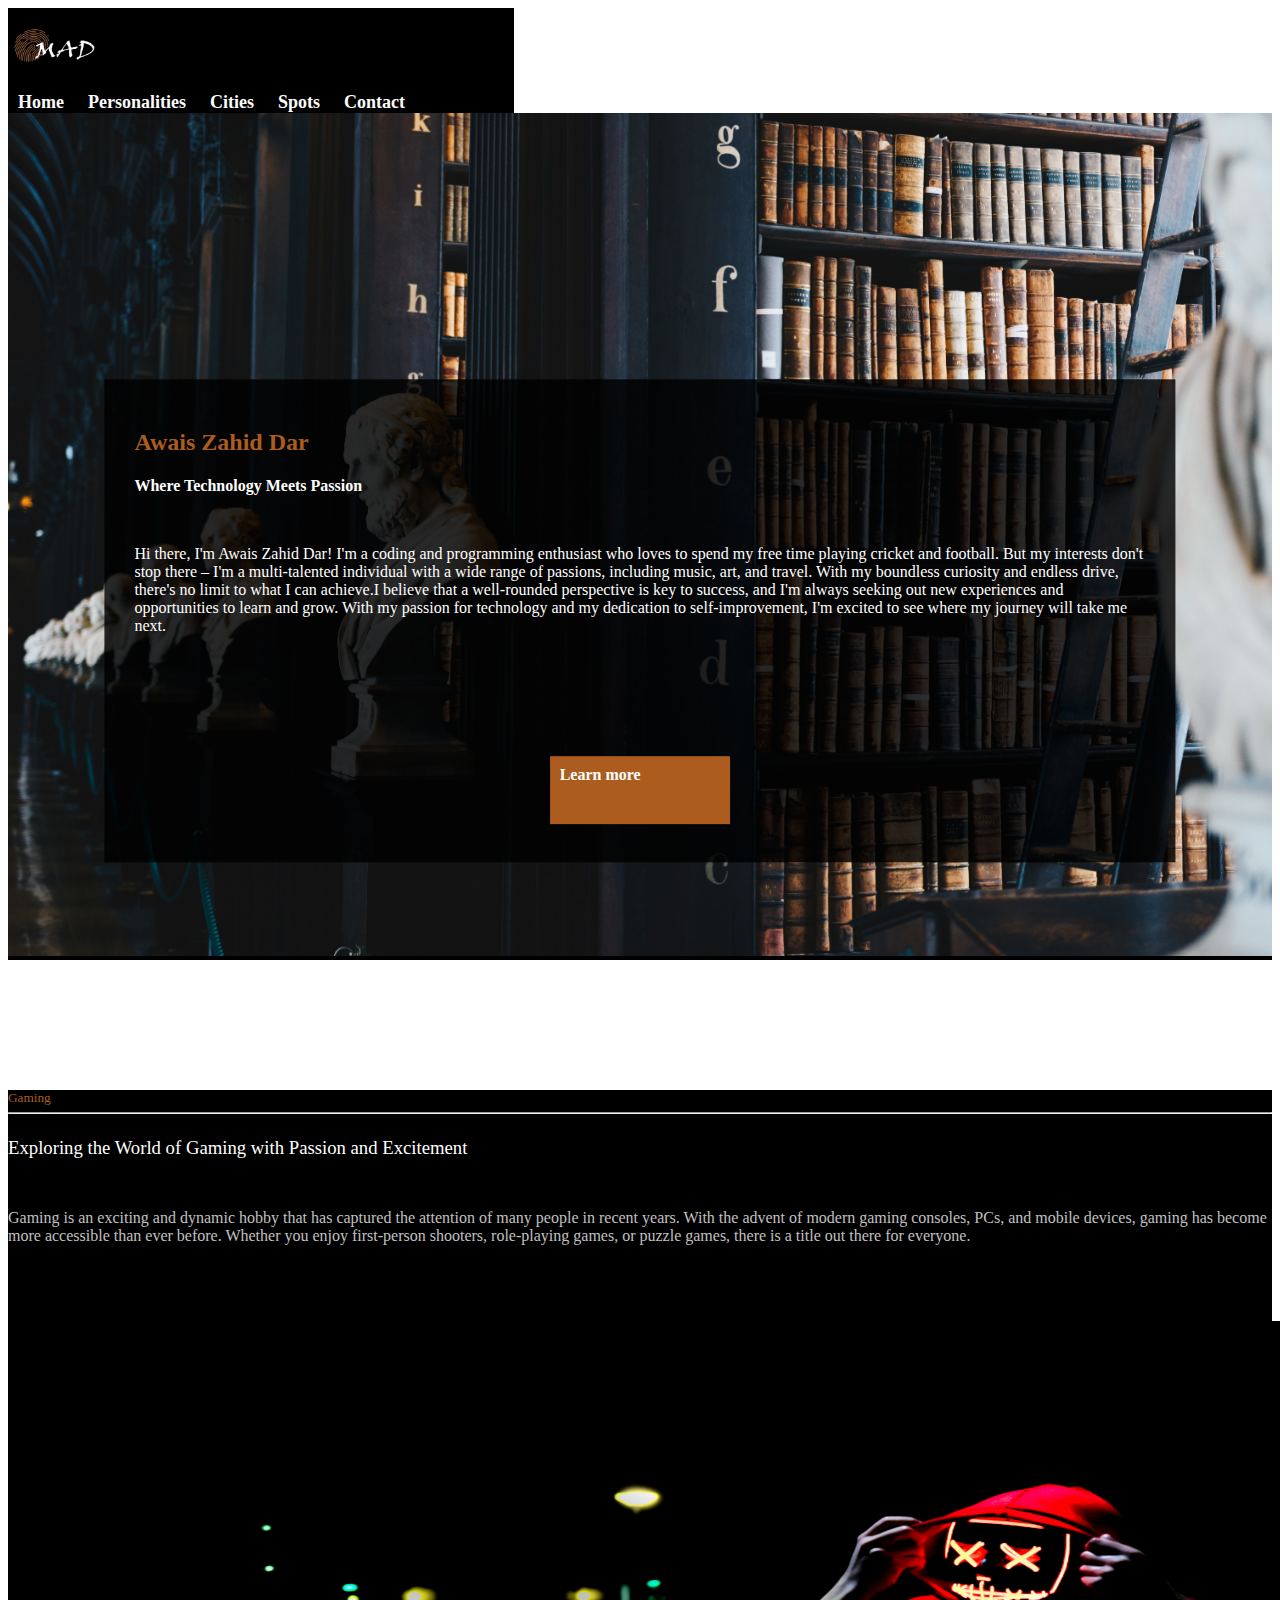
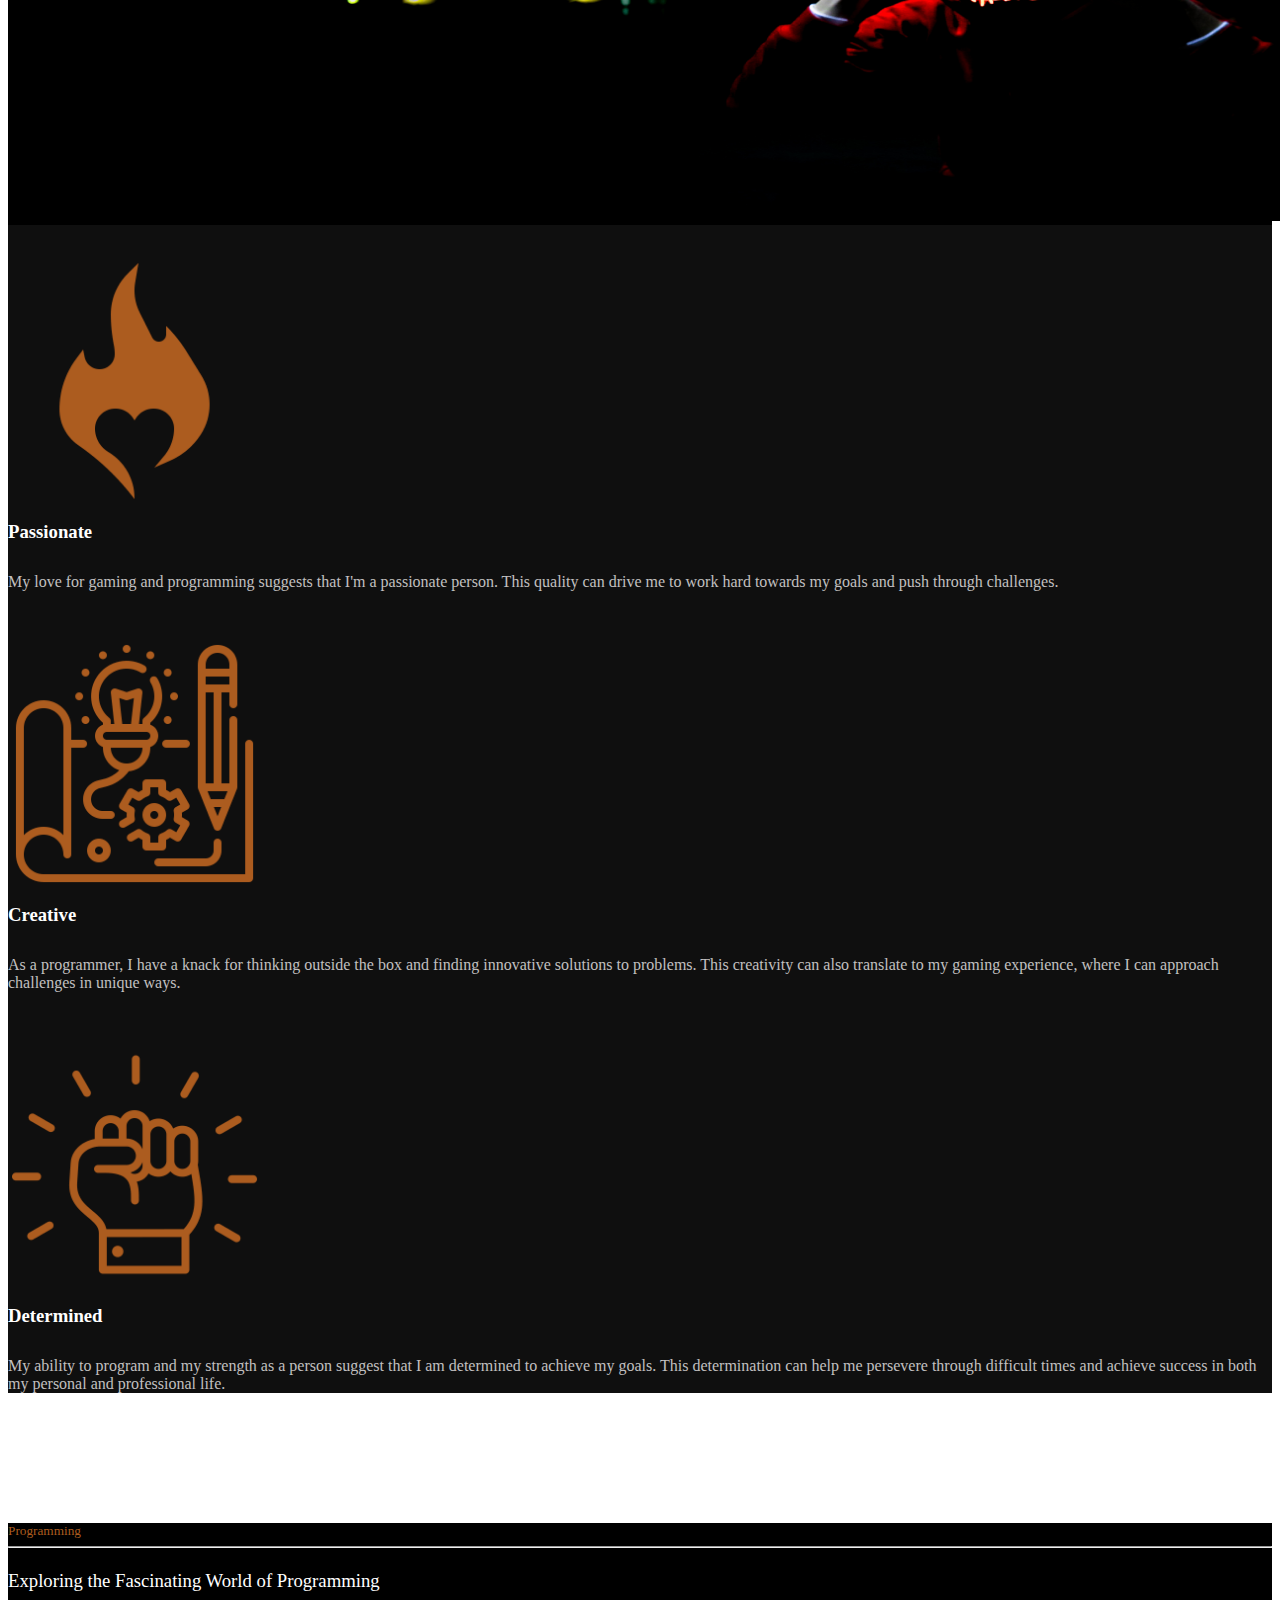
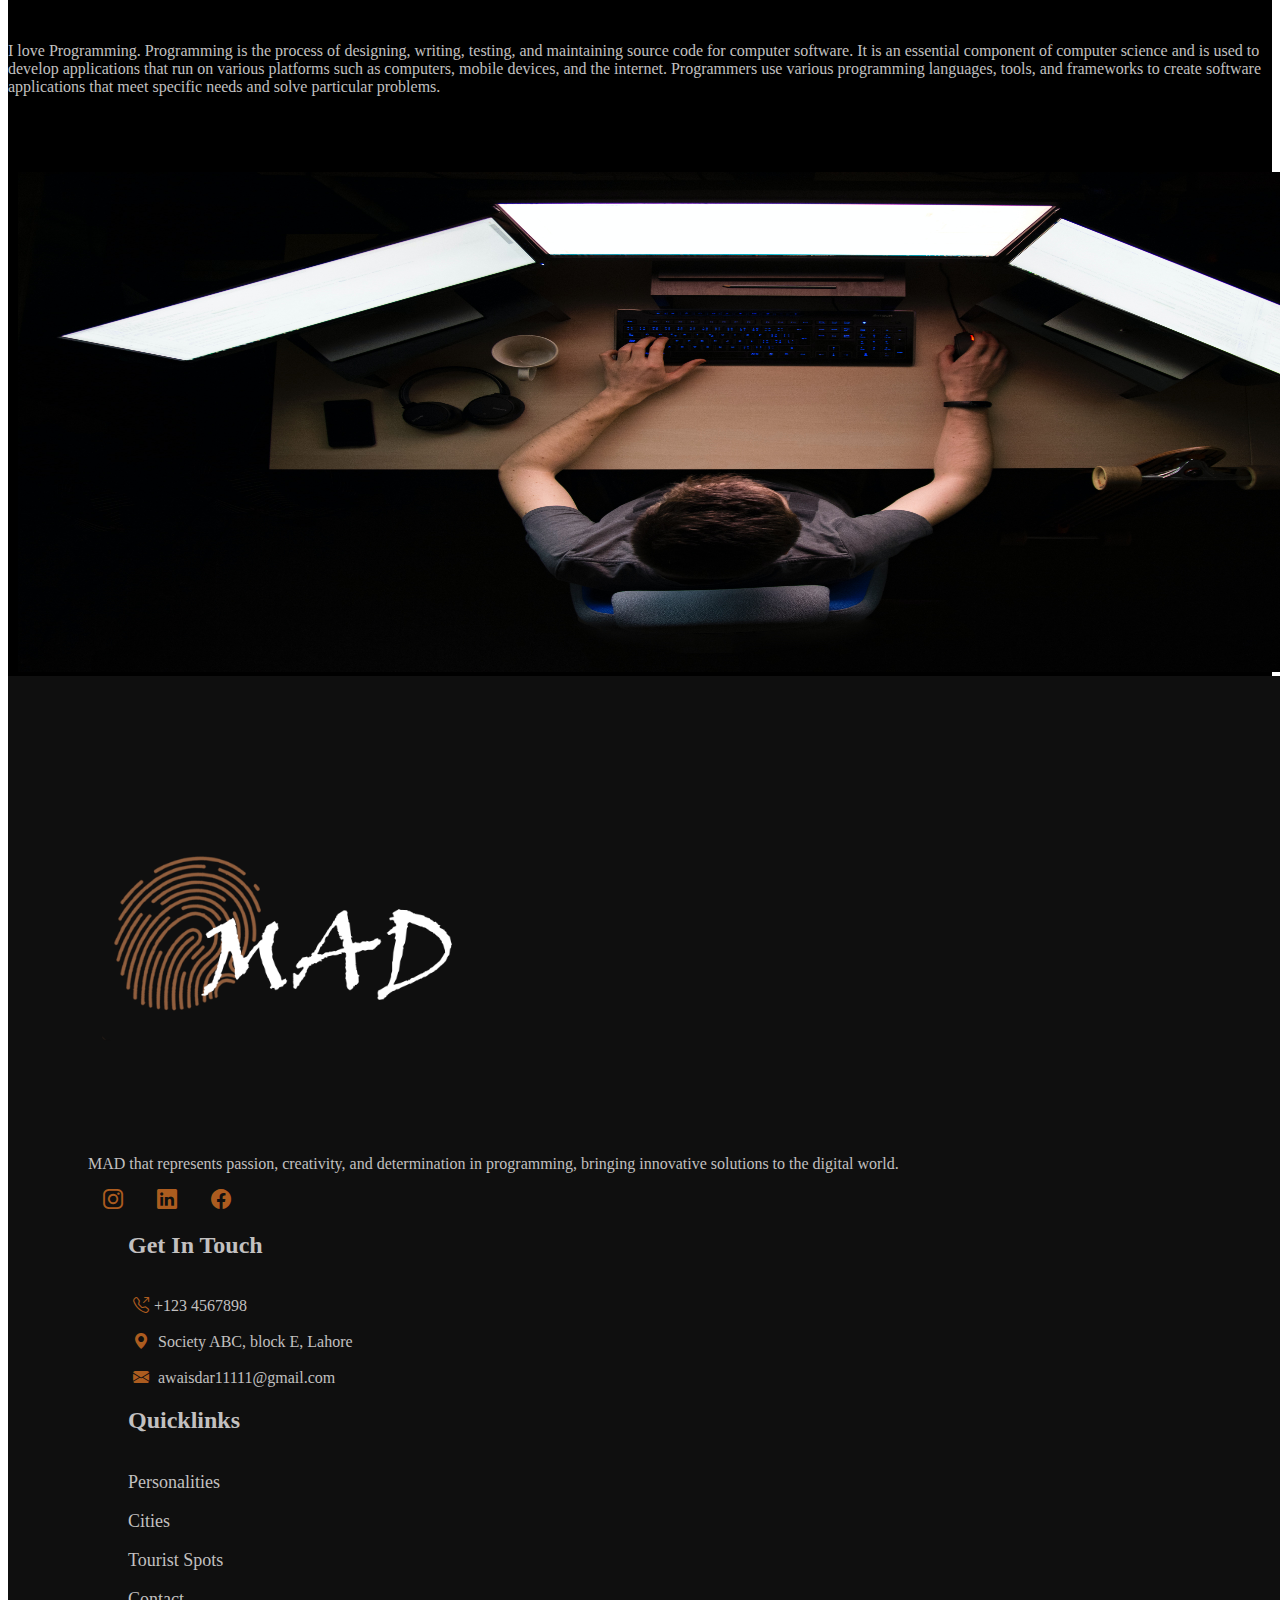
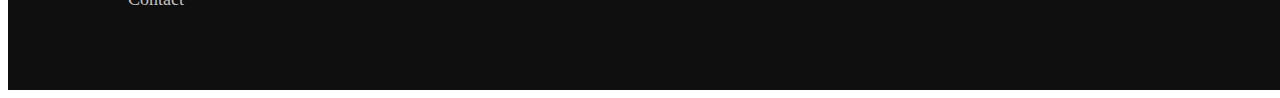
<file: HTML/index.html>
<!DOCTYPE html>
<html lang="en">
<head>
    <meta charset="UTF-8">
    <meta http-equiv="X-UA-Compatible" content="IE=edge">
    <meta name="viewport" content="width=device-width, initial-scale=1.0">
    <title>MAD</title>
    <link href="https://cdn.jsdelivr.net/npm/bootstrap@5.3.0-alpha3/dist/css/bootstrap.min.css" rel="stylesheet" integrity="sha384-KK94CHFLLe+nY2dmCWGMq91rCGa5gtU4mk92HdvYe+M/SXH301p5ILy+dN9+nJOZ" crossorigin="anonymous">
    <link rel="stylesheet" href="https://cdn.jsdelivr.net/npm/bootstrap-icons@1.10.4/font/bootstrap-icons.css">
    <link rel="stylesheet" href="CSS/stylesheet.css">
    <link rel="shortcut icon" href="CSS/icons/mad.png">
</head>
<body>
    <div class="container overflow-hidden text-center con">
      <div class="row ">
        <div class="col-12 col-sm-12 col-md-12 col-lg-12 navigation fixed-top">
        <div>
          <img src="CSS/icons/mad.png" alt="MAD" >
                <a href="index.html" title="home">Home</a>
                <a href="personalities.html" title="Personalities">Personalities</a>
                <a href="cities.html" title="Cities">Cities</a>
                <a href="Tourist spots.html" title="Spots">Spots</a>
                <a href="contact.html" title="Contact">Contact</a>
        </div>
                
        </div>
      </div>
    </div>

    <div class="container-fluid overflow-hidden text-center for-pos ">
       
        <div class="row back">
          <div class="col-12 col-sm-12 col-md-12 col-lg-12 my-image">
            <img src="CSS/images/bg.jpg">
          </div>
          <div class="col-12 col-sm-12 col-md-8 col-lg-12 details">
            <h2>Awais Zahid Dar</h2>
            <h4>Where Technology Meets Passion</h4>
            <p >Hi there, I'm Awais Zahid Dar! I'm a coding and programming enthusiast who loves to spend my free time playing cricket and football. But my interests don't stop there – I'm a multi-talented individual with a wide range of passions, 
                including music, art, and travel. With my boundless curiosity and endless drive, there's no limit to what I can achieve.I believe that a well-rounded perspective is key to success, and I'm always seeking out new experiences and opportunities to learn and grow.
                 With my passion for technology and my dedication to self-improvement, I'm excited to see where my journey will take me next.
              </p>
              <div class="learn-more rounded">
                <a href="personalities.html" title="learn more">Learn more</a>
              </div>
              
          </div>
        </div>
      </div>

      <div class="container-fluid px-4 text-center para">
        <div class="row gx-5">
          <div class="col-sm-5 col-md-5 col-lg-5">
           <div class="p-3 content">

                <h5>
                    Gaming <hr style="color:white">
                   </h5>
           <h3 style="font-weight: normal; text-align: left;">
            Exploring the World of Gaming with Passion and Excitement
           </h3>
           
           <p >
            Gaming is an exciting and dynamic hobby that has captured the attention of many people in recent years. With the advent of modern gaming consoles, PCs, and mobile devices, gaming has become more accessible than ever before.
             Whether you enjoy first-person shooters, role-playing games, or puzzle games, there is a title out there for everyone.
           </p>
          </div>
          </div>
          
          <div class="col-sm-5 col-md-5 col-lg-6">
            <div class="p-3 my-pic">
              <img src="CSS/images/gaming.jpg">
            </div>
          </div>
      </div>
      </div>

      <div class="container-fluid px-4 text-center qualities">
        <div class="row gx-5">
          <div class="col-md-4 col-lg-4 con-q">
           <div class="p-3">
            <img src="CSS/images/flame.png">
            <h3>Passionate</h3>
            <p>My love for gaming and programming suggests that 
                I'm a passionate person. This quality can drive me to work hard towards my goals and push through challenges.</p>

           </div>
          </div>
          <div class="col-md-4 col-lg-4 con-q">
            <div class="p-3">
                <img src="CSS/images/creative.png">
                <h3>Creative</h3>
            <p>As a programmer, I have a knack for thinking outside the box and finding innovative solutions to problems. 
                This creativity can also translate to my gaming experience, where I can approach challenges in unique ways.</p>


            </div>
           </div>
          <div class="col-md-4 col-lg-4 con-q">
            <div class="p-3">
                <img src="CSS/images/determination.png">
                <h3>Determined</h3>
            <p>My ability to program and my strength as a person suggest that I am determined to achieve my goals. This determination 
                can help me persevere through difficult times and achieve success in both my personal and professional life.</p>

            </div>
          </div>
        </div>
      </div>

      <div class="container-fluid px-4 text-center para">
        <div class="row gx-5">
          <div class="col-sm-5 col-md-5 col-lg-5">
           <div class="p-3 content">

                <h5>
                    Programming <hr style="color:white">
                   </h5>
           <h3 style="font-weight: normal; text-align: left;">
            Exploring the Fascinating World of Programming
           </h3>
           
           <p >
            I love Programming. Programming is the process of designing, writing, testing, and maintaining source code for computer software. It is an essential component of computer science and is used to develop applications that run on various platforms such as computers, mobile devices, and the internet. Programmers use various programming languages, 
            tools, and frameworks to create software applications that meet specific needs and solve particular problems. 
           </p>
          </div>
          </div>
          
          <div class="col-sm-5 col-md-5 col-lg-6">
            <div class="p-3 pic">
              <img src="CSS/images/laptop.jpg">
            </div>
          </div>
      </div>
      </div>

      <div class="container-fluid last_con ">
        <div class="row">
          <div class="col-sm-4 col-md-4 col-lg-4 last_one text-start">
            <img src="CSS/icons/mad.png">
            <p>
                MAD that represents passion, creativity, and
                 determination in programming, bringing innovative solutions to the digital world.
            </p>
          <div class="anchors-1">
            <a href="https://www.instagram.com/awais__dar/" title="Instagram" ><i class="bi bi-instagram"></i></a>
            <a href="https://www.linkedin.com/in/awais-zahid-dar-9b9583267/" title="Linkedin"><i class="bi bi-linkedin"></i></a>
            <a href="https://www.facebook.com/awais.zahiddar" title="Facebook" ><i class="bi bi-facebook"></i></a>
            
          </div>
           
       
          </div>
          <div class="col-sm-4 col-md-4 col-lg-4 ">
            <div class="last_two">
              
               <h2 class="heading">Get In Touch</h2><br>
                <i class="bi bi-telephone-outbound text-start hov"></i>+123 4567898<br><br>
                <i class="bi bi-geo-alt-fill text-start hov"></i>
               Society ABC, block E, Lahore 
              <br> <br><i class="bi bi-envelope-fill text-start hov st"></i>
              awaisdar11111@gmail.com
            </div>
            
          </div>
          <div class="col-sm-4 col-md-4 col-lg-4">
            <div class="last_three">
                
              <h2 class="heading">Quicklinks</h2><br>
              <div class="three_a">
                
                <a href="Personalities.html" title="Personalities"> Personalities</a><br><br>
                <a href="cities.html" title="Cities"> Cities</a><br><br>
                <a href="Tourist spots.html" title="Spots"></i>Tourist Spots</a><br><br>
                <a href="Contact.html" title="Contact"></i>Contact</a><br>
              </div>
              
           </div>
        </div>
        

        </div>

      </div>
    
    <script src="https://cdn.jsdelivr.net/npm/bootstrap@5.3.0-alpha3/dist/js/bootstrap.bundle.min.js" integrity="sha384-ENjdO4Dr2bkBIFxQpeoTz1HIcje39Wm4jDKdf19U8gI4ddQ3GYNS7NTKfAdVQSZe" crossorigin="anonymous"></script>
    </body>
</file>
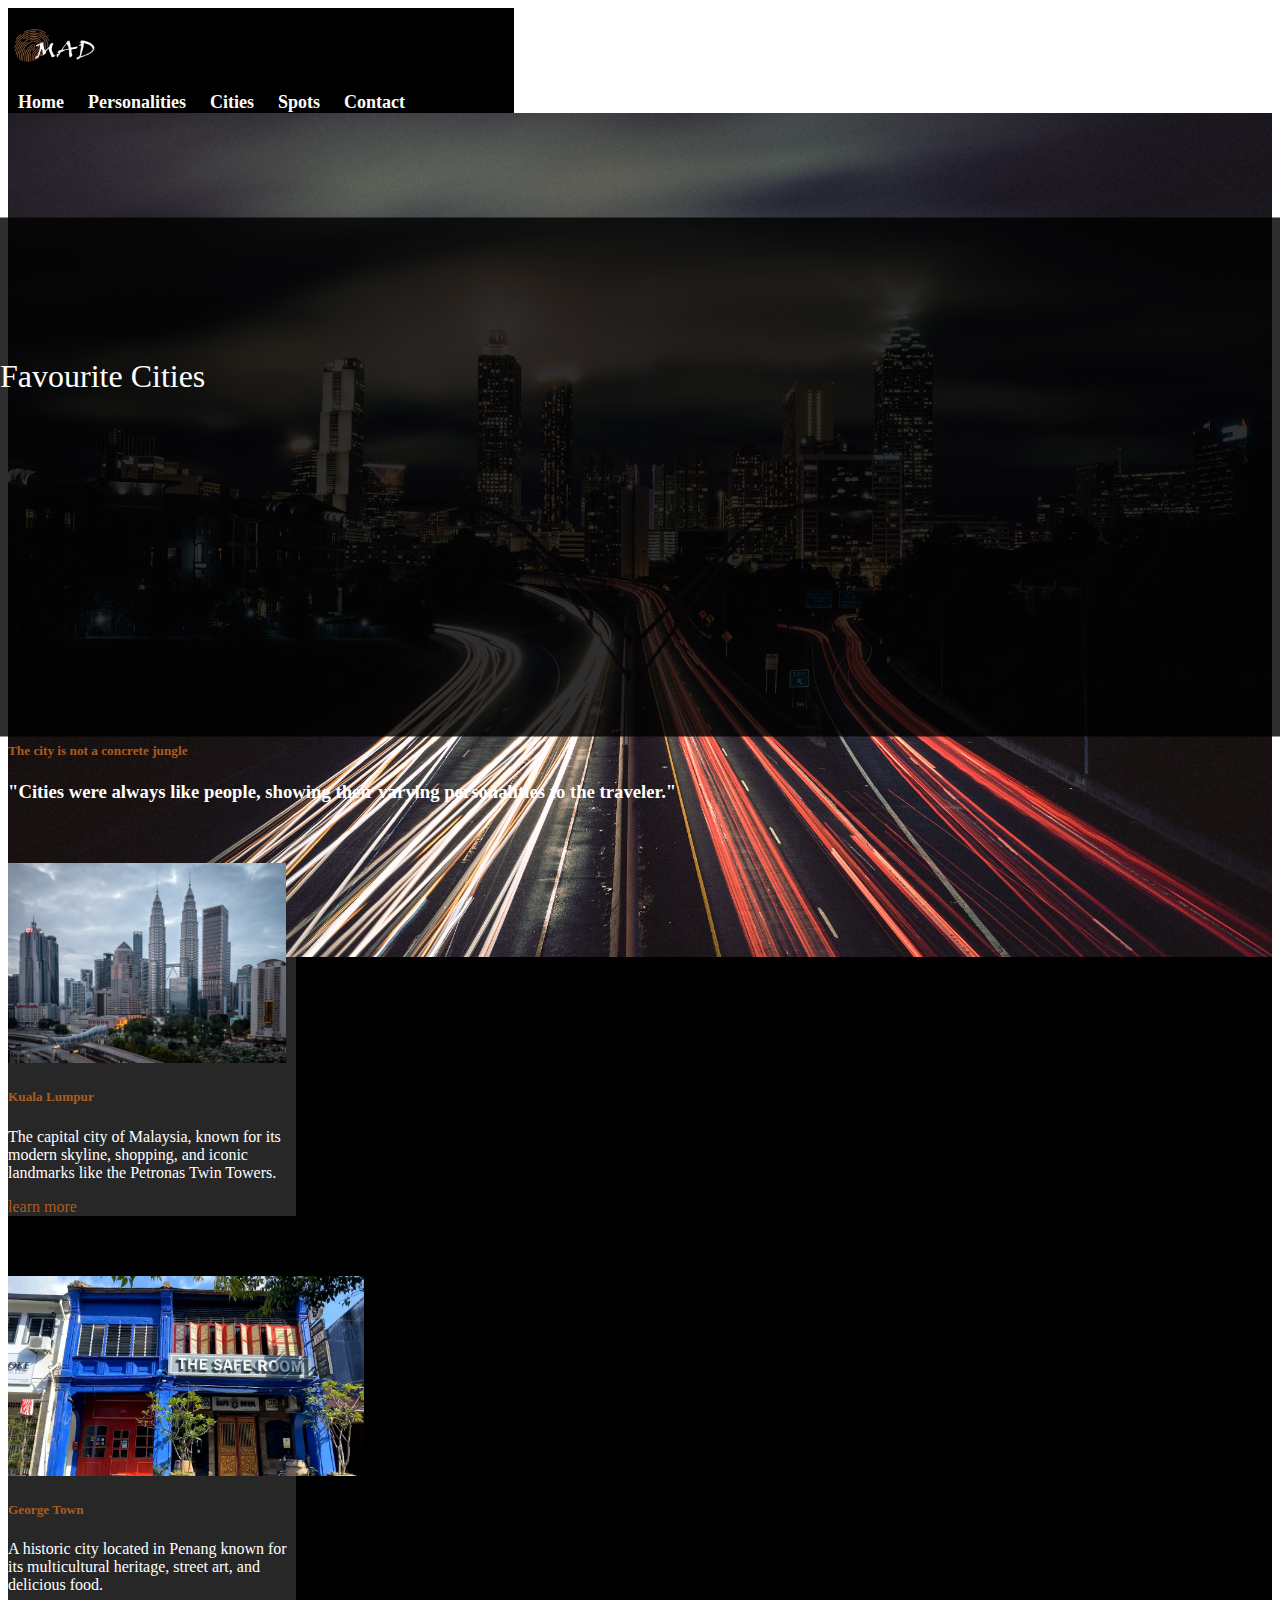
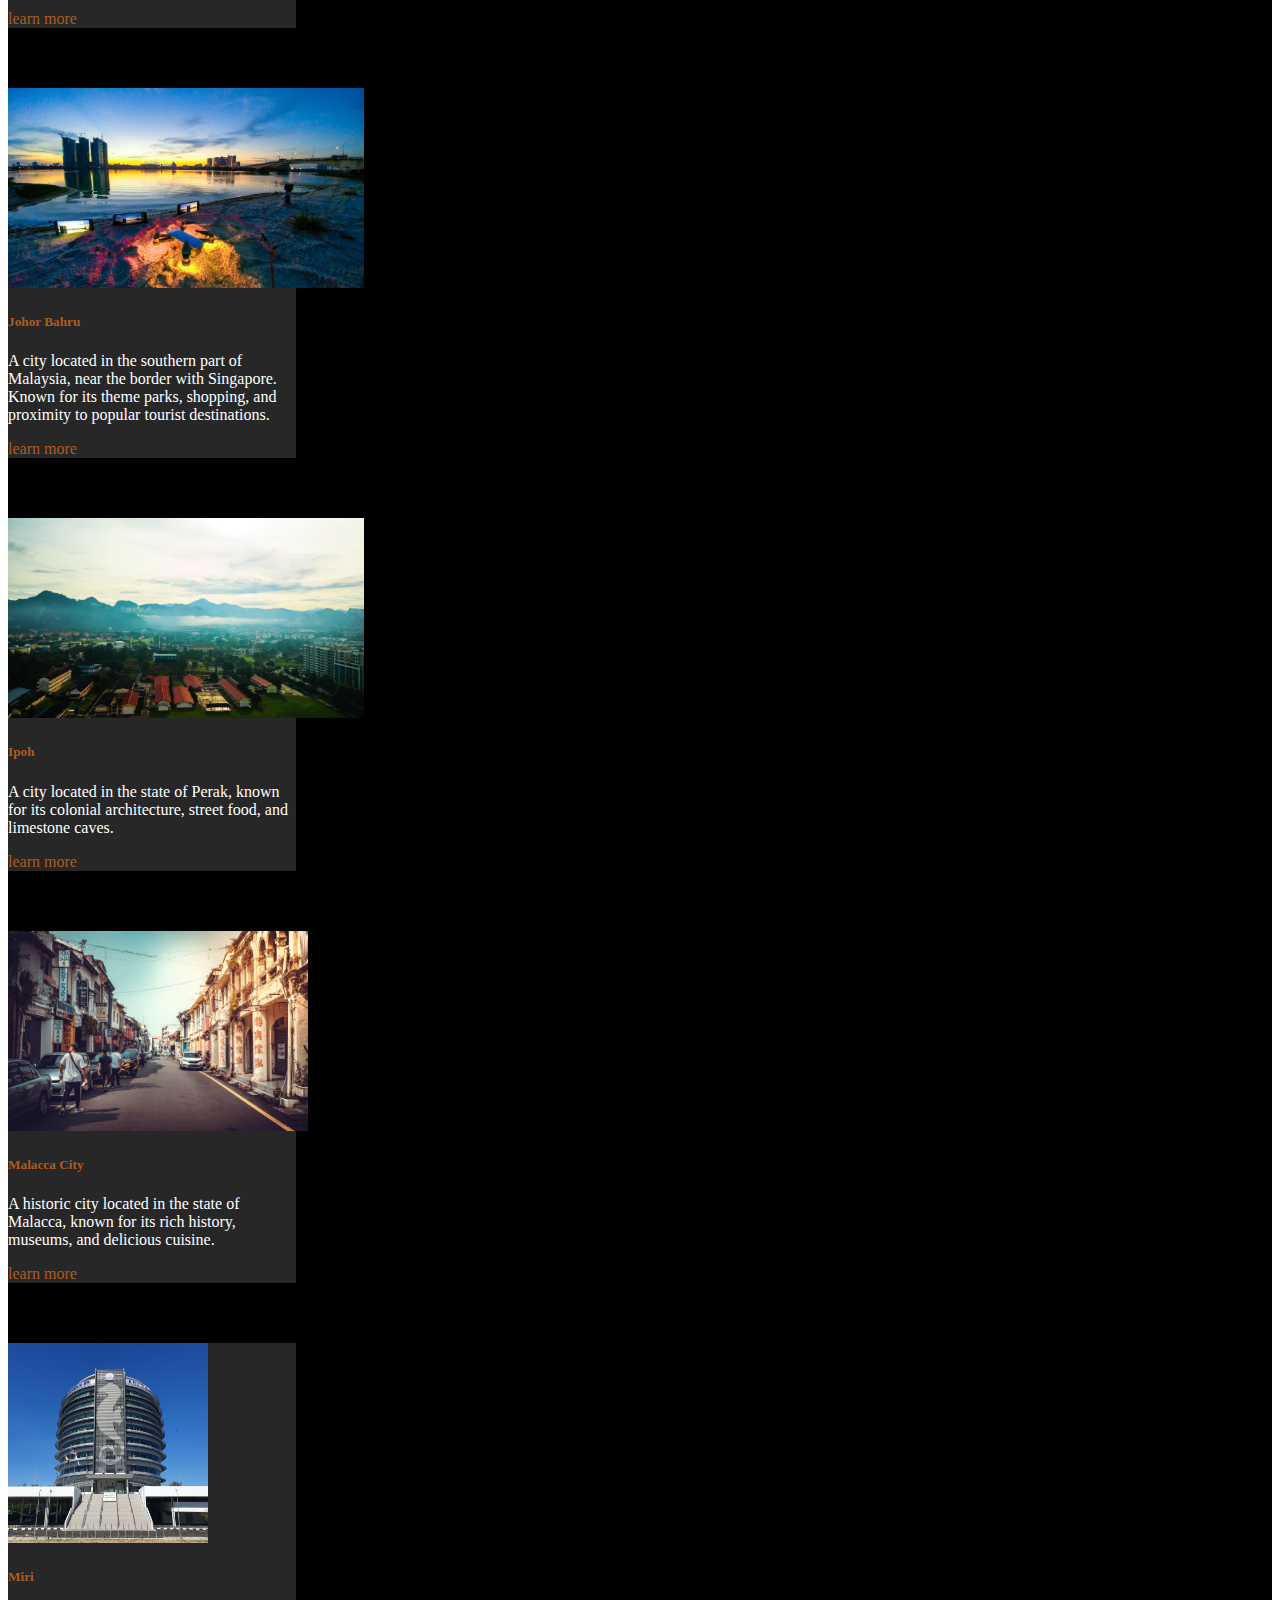
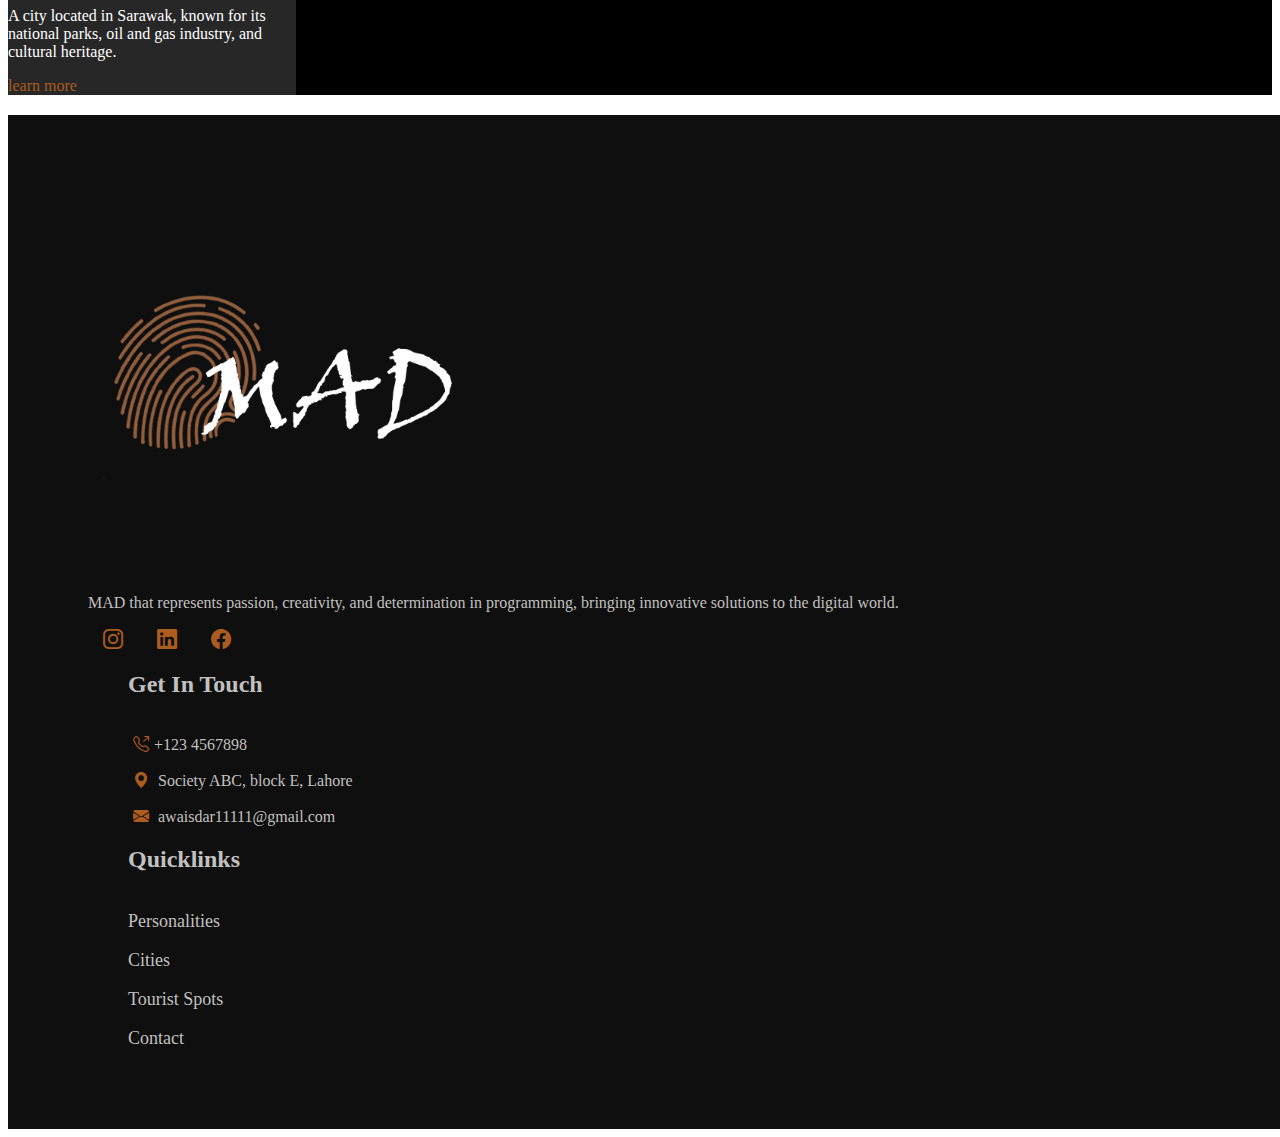
<file: HTML/cities.html>
<!DOCTYPE html>
<html lang="en">
<head>
    <meta charset="UTF-8">
    <meta http-equiv="X-UA-Compatible" content="IE=edge">
    <meta name="viewport" content="width=device-width, initial-scale=1.0">
    <title>MAD</title>
    <link href="https://cdn.jsdelivr.net/npm/bootstrap@5.3.0-alpha3/dist/css/bootstrap.min.css" rel="stylesheet" integrity="sha384-KK94CHFLLe+nY2dmCWGMq91rCGa5gtU4mk92HdvYe+M/SXH301p5ILy+dN9+nJOZ" crossorigin="anonymous">
    <link rel="stylesheet" href="https://cdn.jsdelivr.net/npm/bootstrap-icons@1.10.4/font/bootstrap-icons.css">
    <link rel="stylesheet" href="CSS/stylesheet.css">
    <link rel="shortcut icon" href="CSS/icons/mad.png">
</head>
<body>
    <div class="container overflow-hidden text-center con">
        <div class="row ">
          <div class="col-12 col-sm-12 col-md-12 col-lg-12 navigation fixed-top">
          <div>
            <img src="CSS/icons/mad.png" alt="MAD" >
                  <a href="index.html" title="home">Home</a>
                  <a href="personalities.html" title="Personalities">Personalities</a>
                  <a href="cities.html" title="Cities">Cities</a>
                  <a href="Tourist spots.html" title="Spots">Spots</a>
                  <a href="contact.html" title="Contact">Contact</a>
          </div>
                  
          </div>
        </div>
      </div>
    
      <div class="container-fluid overflow-hidden text-center for-pos-p ">
         
          <div class="row back">
            <div class="col-12 col-sm-12 col-md-12 col-lg-12 my-image">
              <img src="CSS/images/cities.jpg">
            </div>
            <div class="col-12 col-sm-12 col-md-8 col-lg-12 details-p">
              <h1>Favourite Cities</h1>
              
                
            </div>
          </div>
        </div>

        <div class="container-fluid px-4 text-center qualities">
            <div class="row gx-5">
              <div class="col-md-12 col-lg-12 middle">
               <div class="p-3">
                <h5>The city is not a concrete jungle</h5>
                <h3>"Cities were always like people, showing their varying personalities to the traveler."</h3>
               
               </div>
              </div>
            </div>
          </div>


        <div class="container-fluid text-center card_con">
            <div class="row g-2">
              <div class="col-md-6 col-lg-4 card_col">
                <div class="p-3">
                    
                    <div class="card" style="width: 18rem;">
                        <img src="CSS/images/kullum.jpg" class="card-img-top" alt="">
                        <div class="card-body">
                          <h5 class="card-title">Kuala Lumpur</h5>
                          <p class="card-text">The capital city of Malaysia, known for its modern skyline, shopping, and iconic landmarks like the Petronas Twin Towers.</p>
                        </div>
                        
                        <div class="card-body">
                          <a href="#" class="card-link">learn more</a>
                         
                        </div>
                      </div>
                    </div>
              </div>
              <div class="col-md-6 col-lg-4 card_col">
                <div class="p-3">
                    
                    <div class="card" style="width: 18rem;">
                        <img src="CSS/images/george.jpg" class="card-img-top" alt="">
                        <div class="card-body">
                          <h5 class="card-title">George Town</h5>
                          <p class="card-text">A historic city located in Penang known for its multicultural heritage, street art, and delicious food.</p>
                        </div>
                        
                        <div class="card-body">
                          <a href="#" class="card-link">learn more</a>
                         
                        </div>
                      </div>
                    </div>
              </div>
              <div class="col-md-6 col-lg-4 card_col">
                <div class="p-3">
                    
                    <div class="card" style="width: 18rem;">
                        <img src="CSS/images/johor.jpg" class="card-img-top" alt="">
                        <div class="card-body">
                          <h5 class="card-title">Johor Bahru</h5>
                          <p class="card-text">A city located in the southern part of Malaysia, near the border with Singapore. Known for its theme parks, shopping, and proximity to popular tourist destinations.</p>
                        </div>
                        
                        <div class="card-body">
                          <a href="#" class="card-link">learn more</a>
                         
                        </div>
                      </div>
                    </div>
              </div>
              <div class="col-md-6 col-lg-4 card_col">
                <div class="p-3">
                    
                    <div class="card" style="width: 18rem;">
                        <img src="CSS/images/ipoh.jpg" class="card-img-top" alt="">
                        <div class="card-body">
                          <h5 class="card-title">Ipoh</h5>
                          <p class="card-text">A city located in the state of Perak, known for its colonial architecture, street food, and limestone caves.</p>
                        </div>
                        
                        <div class="card-body">
                          <a href="#" class="card-link">learn more</a>
                         
                        </div>
                      </div>
                    </div>
              </div>
              <div class="col-md-6 col-lg-4 card_col">
                <div class="p-3">
                    
                    <div class="card" style="width: 18rem;">
                        <img src="CSS/images/malaca.jpg" class="card-img-top" alt="">
                        <div class="card-body">
                          <h5 class="card-title">Malacca City</h5>
                          <p class="card-text">A historic city located in the state of Malacca, known for its rich history, museums, and delicious cuisine.</p>
                        </div>
                        
                        <div class="card-body">
                          <a href="#" class="card-link">learn more</a>
                         
                        </div>
                      </div>
                    </div>
              </div>
              <div class="col-md-6 col-lg-4 card_col">
                <div class="p-3">
                    
                    <div class="card" style="width: 18rem;">
                        <img src="CSS/images/miri.jpg" class="card-img-top" alt="">
                        <div class="card-body">
                          <h5 class="card-title">Miri</h5>
                          <p class="card-text"> A city located in Sarawak, known for its national parks, oil and gas industry, and cultural heritage.</p>
                        </div>
                        
                        <div class="card-body">
                          <a href="#" class="card-link">learn more</a>
                         
                        </div>
                      </div>
                    </div>
              </div>
            </div>
          </div>
        
          <div class="container-fluid last_con ">
            <div class="row">
              <div class="col-sm-4 col-md-4 col-lg-4 last_one text-start">
                <img src="CSS/icons/mad.png">
                <p>
                    MAD that represents passion, creativity, and
                     determination in programming, bringing innovative solutions to the digital world.
                </p>
              <div class="anchors-1">
                <a href="https://www.instagram.com/awais__dar/" title="Instagram" ><i class="bi bi-instagram"></i></a>
                <a href="https://www.linkedin.com/in/awais-zahid-dar-9b9583267/" title="Linkedin"><i class="bi bi-linkedin"></i></a>
                <a href="https://www.facebook.com/awais.zahiddar" title="Facebook" ><i class="bi bi-facebook"></i></a>
                
              </div>
               
           
              </div>
              <div class="col-sm-4 col-md-4 col-lg-4 ">
                <div class="last_two">
                  
                   <h2 class="heading">Get In Touch</h2><br>
                    <i class="bi bi-telephone-outbound text-start hov"></i>+123 4567898<br><br>
                    <i class="bi bi-geo-alt-fill text-start hov"></i>
                   Society ABC, block E, Lahore 
                  <br> <br><i class="bi bi-envelope-fill text-start hov st"></i>
                  awaisdar11111@gmail.com
                </div>
                
              </div>
              <div class="col-sm-4 col-md-4 col-lg-4">
                <div class="last_three">
                    
                  <h2 class="heading">Quicklinks</h2><br>
                  <div class="three_a">
                    
                    <a href="Personalities.html" title="Personalities"> Personalities</a><br><br>
                    <a href="cities.html" title="Cities"> Cities</a><br><br>
                    <a href="Tourist spots.html" title="Spots"></i>Tourist Spots</a><br><br>
                    <a href="Contact.html" title="Contact"></i>Contact</a><br>
                  </div>
                  
               </div>
            </div>
            
    
            </div>
    
          </div>
    
        <script src="https://cdn.jsdelivr.net/npm/bootstrap@5.3.0-alpha3/dist/js/bootstrap.bundle.min.js" integrity="sha384-ENjdO4Dr2bkBIFxQpeoTz1HIcje39Wm4jDKdf19U8gI4ddQ3GYNS7NTKfAdVQSZe" crossorigin="anonymous"></script>
    </body>
</file>
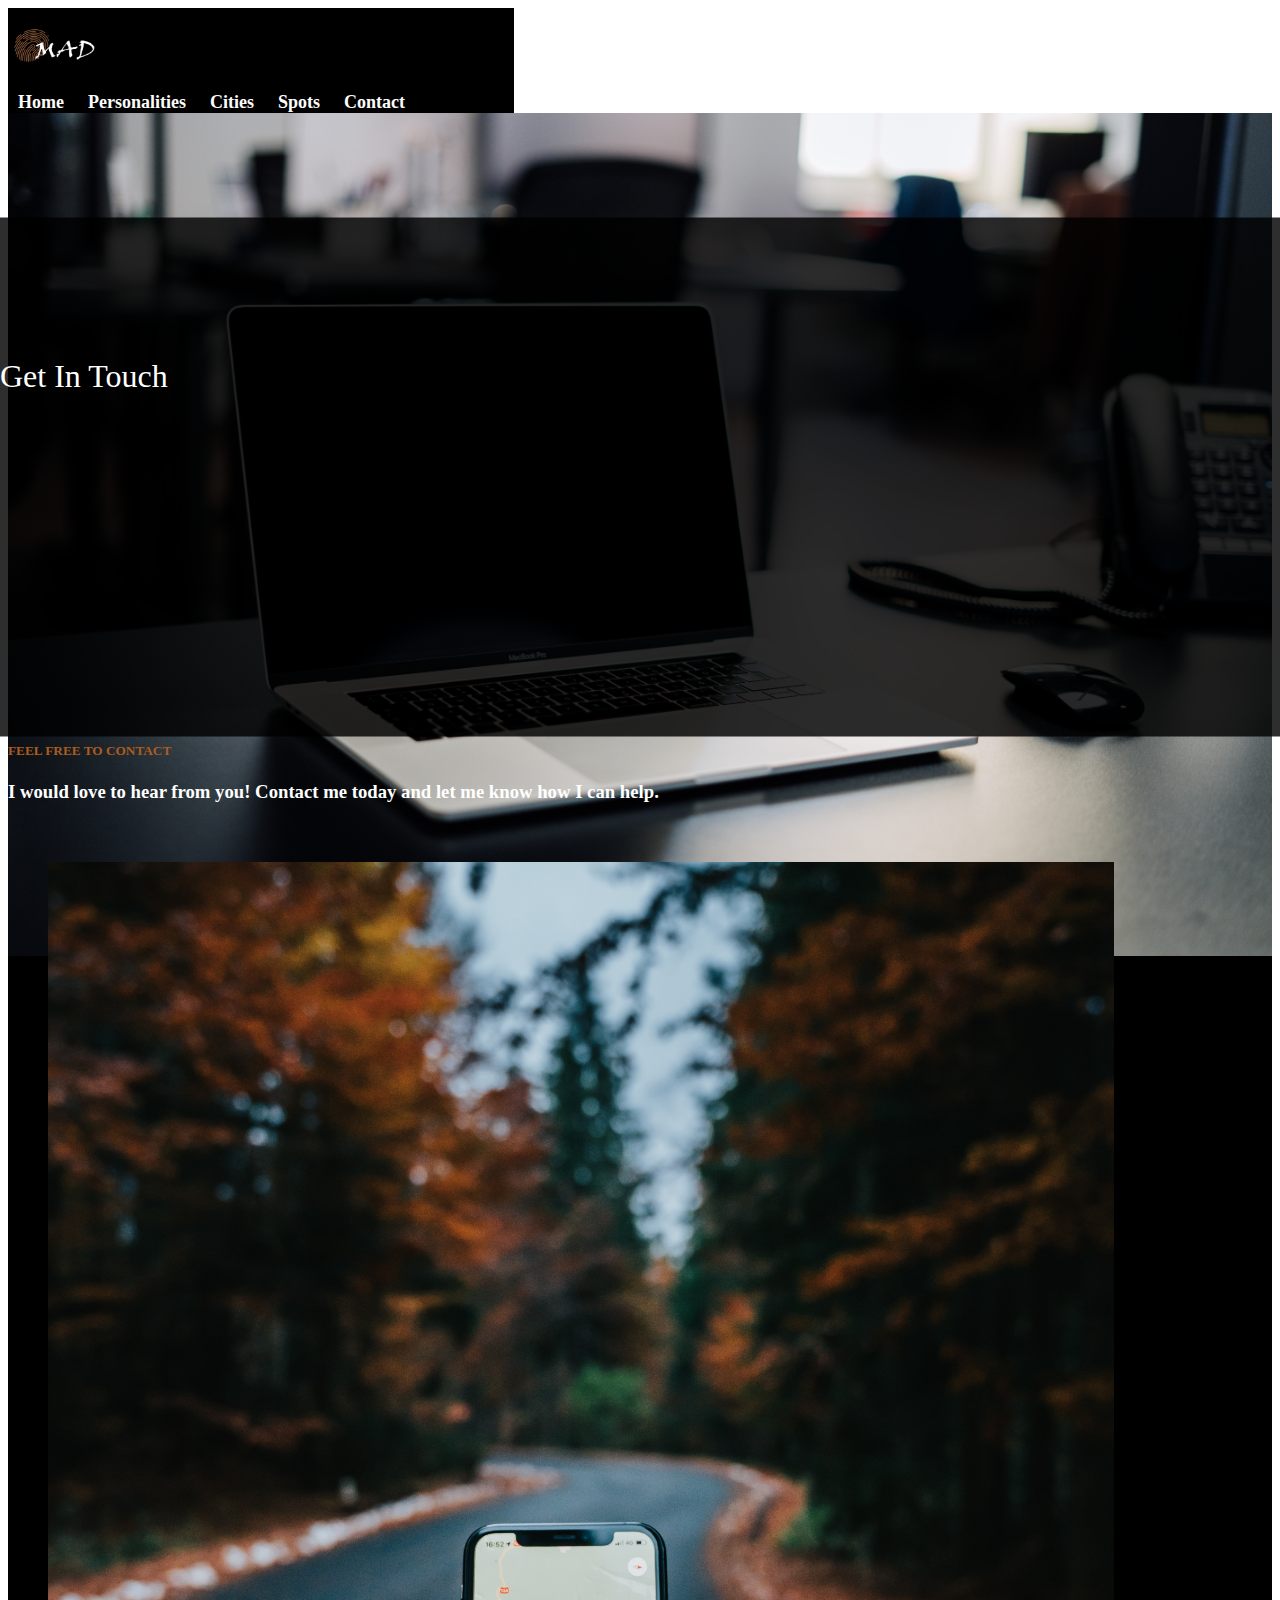
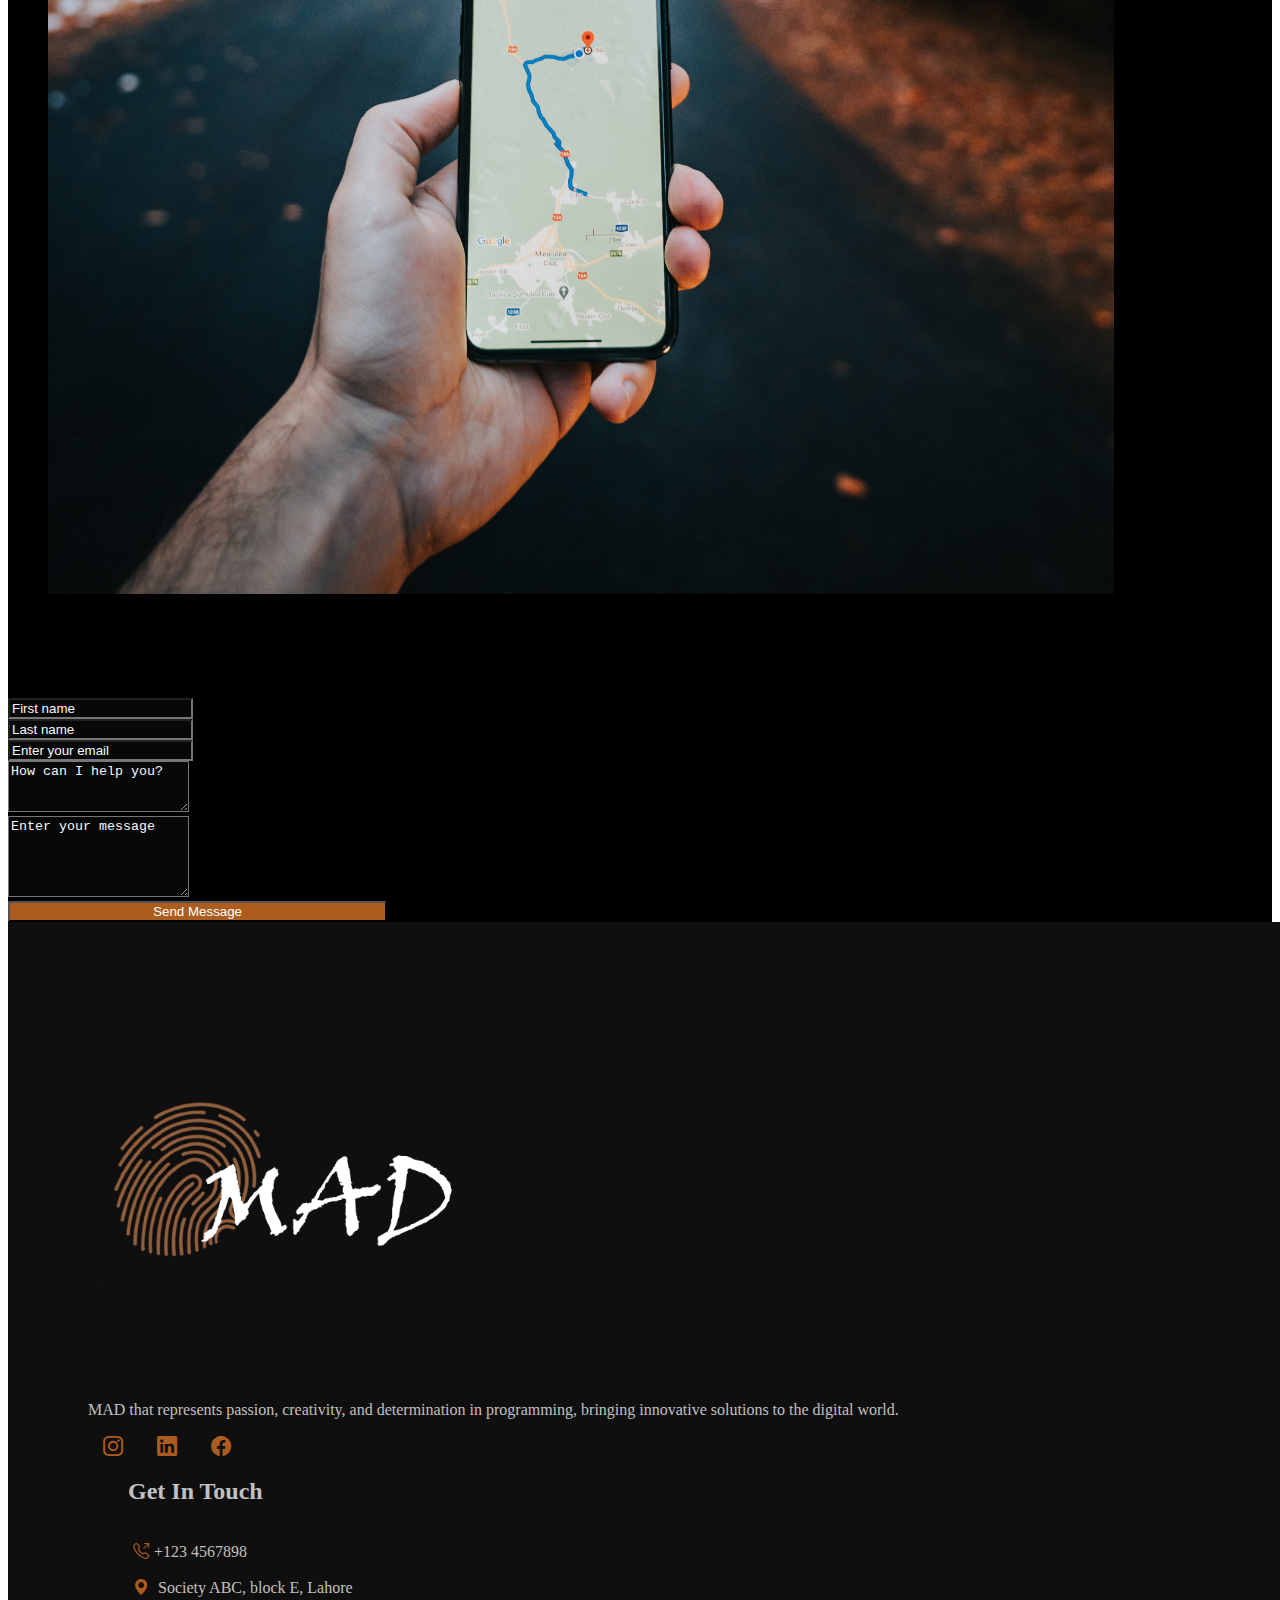
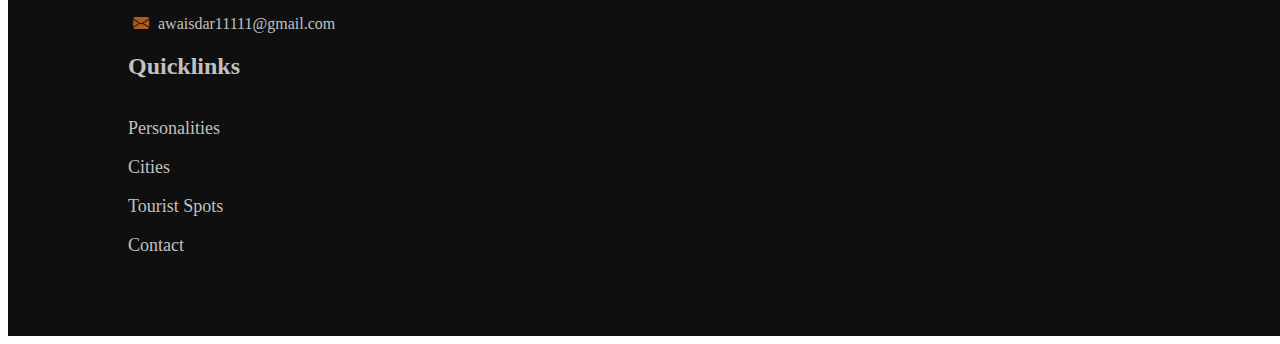
<file: HTML/contact.html>
<!DOCTYPE html>
<html lang="en">
<head>
    <meta charset="UTF-8">
    <meta http-equiv="X-UA-Compatible" content="IE=edge">
    <meta name="viewport" content="width=device-width, initial-scale=1.0">
    <title>MAD</title>
    <link href="https://cdn.jsdelivr.net/npm/bootstrap@5.3.0-alpha3/dist/css/bootstrap.min.css" rel="stylesheet" integrity="sha384-KK94CHFLLe+nY2dmCWGMq91rCGa5gtU4mk92HdvYe+M/SXH301p5ILy+dN9+nJOZ" crossorigin="anonymous">
    <link rel="stylesheet" href="https://cdn.jsdelivr.net/npm/bootstrap-icons@1.10.4/font/bootstrap-icons.css">
    <link rel="stylesheet" href="CSS/stylesheet.css">
    <link rel="shortcut icon" href="CSS/icons/mad.png">
</head>
<body>
    <div class="container overflow-hidden text-center con">
        <div class="row ">
          <div class="col-12 col-sm-12 col-md-12 col-lg-12 navigation fixed-top">
          <div>
            <img src="CSS/icons/mad.png" alt="MAD" >
                  <a href="index.html" title="home">Home</a>
                  <a href="personalities.html" title="Personalities">Personalities</a>
                  <a href="cities.html" title="Cities">Cities</a>
                  <a href="Tourist spots.html" title="Spots">Spots</a>
                  <a href="contact.html" title="Contact">Contact</a>
          </div>
                  
          </div>
        </div>
      </div>
    
      <div class="container-fluid overflow-hidden text-center for-pos-p ">
         
          <div class="row back">
            <div class="col-12 col-sm-12 col-md-12 col-lg-12 my-image">
              <img src="CSS/images/contact.jpg">
            </div>
            <div class="col-12 col-sm-12 col-md-8 col-lg-12 details-p">
              <h1>Get In Touch</h1>
              
                
            </div>
          </div>
        </div>

        <div class="container-fluid px-4 text-center qualities">
            <div class="row gx-5">
              <div class="col-md-12 col-lg-12 middle">
               <div class="p-3">
                <h5>FEEL FREE TO CONTACT</h5>
                <h3>I would love to hear from you! Contact me today and let me know how I can help.</h3>
               
               </div>
              </div>
            </div>
          </div>

        

        <div class="container-fluid overflow-hidden text-center my_lc">
            <div class="row gx-5">
              <div class="col my_c">
                <div class="p-7 my_info">
                  
                    <img src="CSS/images/map.jpg">
                </div>
              </div>
              <div class="col my_form">
                <div class="p-3 mt-4 ">
                  <form class="fm">
                    <div class="row mb-3">
                      <div class="col forms">
                        
                        <input type="text" class="form-control" id="name" placeholder="First name">
                      </div>
                      <div class="col forms">
                        
                        <input type="text" class="form-control" id="name" placeholder="Last name">
                      </div>
                    </div>
                    <div class="row mb-3">
                      <div class="col forms">
                        
                        <input type="email" class="form-control" id="email" placeholder="Enter your email">
                      </div>
                    </div>
                    <div class="row mb-3">
                      <div class="col forms">
                       
                        <textarea class="form-control" id="help" rows="3" placeholder="How can I help you?"></textarea>
                      </div>
                    </div>
                    <div class="row mb-3">
                      <div class="col forms">
                       
                        <textarea class="form-control" id="message" rows="5" placeholder="Enter your message"></textarea>
                      </div>
                    </div>
                    <div class="row mb-3 send">
                      <div class="col forms">
                        <button type="submit" class="btn float-start">Send Message</button>
                      </div>
                    </div>
                  </form>
                </div>
              </div>
            </div>
          </div>

          <div class="container-fluid last_con ">
            <div class="row">
              <div class="col-sm-4 col-md-4 col-lg-4 last_one text-start">
                <img src="CSS/icons/mad.png">
                <p>
                    MAD that represents passion, creativity, and
                     determination in programming, bringing innovative solutions to the digital world.
                </p>
              <div class="anchors-1">
                <a href="https://www.instagram.com/awais__dar/" title="Instagram" ><i class="bi bi-instagram"></i></a>
                <a href="https://www.linkedin.com/in/awais-zahid-dar-9b9583267/" title="Linkedin"><i class="bi bi-linkedin"></i></a>
                <a href="https://www.facebook.com/awais.zahiddar" title="Facebook" ><i class="bi bi-facebook"></i></a>
                
              </div>
               
           
              </div>
              <div class="col-sm-4 col-md-4 col-lg-4 ">
                <div class="last_two">
                  
                   <h2 class="heading">Get In Touch</h2><br>
                    <i class="bi bi-telephone-outbound text-start hov"></i>+123 4567898<br><br>
                    <i class="bi bi-geo-alt-fill text-start hov"></i>
                   Society ABC, block E, Lahore 
                  <br> <br><i class="bi bi-envelope-fill text-start hov st"></i>
                  awaisdar11111@gmail.com
                </div>
                
              </div>
              <div class="col-sm-4 col-md-4 col-lg-4">
                <div class="last_three">
                    
                  <h2 class="heading">Quicklinks</h2><br>
                  <div class="three_a">
                    
                    <a href="Personalities.html" title="Personalities"> Personalities</a><br><br>
                    <a href="cities.html" title="Cities"> Cities</a><br><br>
                    <a href="Tourist spots.html" title="Spots"></i>Tourist Spots</a><br><br>
                    <a href="Contact.html" title="Contact"></i>Contact</a><br>
                  </div>
                  
               </div>
            </div>
            
    
            </div>
    
          </div>
    
        <script src="https://cdn.jsdelivr.net/npm/bootstrap@5.3.0-alpha3/dist/js/bootstrap.bundle.min.js" integrity="sha384-ENjdO4Dr2bkBIFxQpeoTz1HIcje39Wm4jDKdf19U8gI4ddQ3GYNS7NTKfAdVQSZe" crossorigin="anonymous"></script>
    </body>
</file>
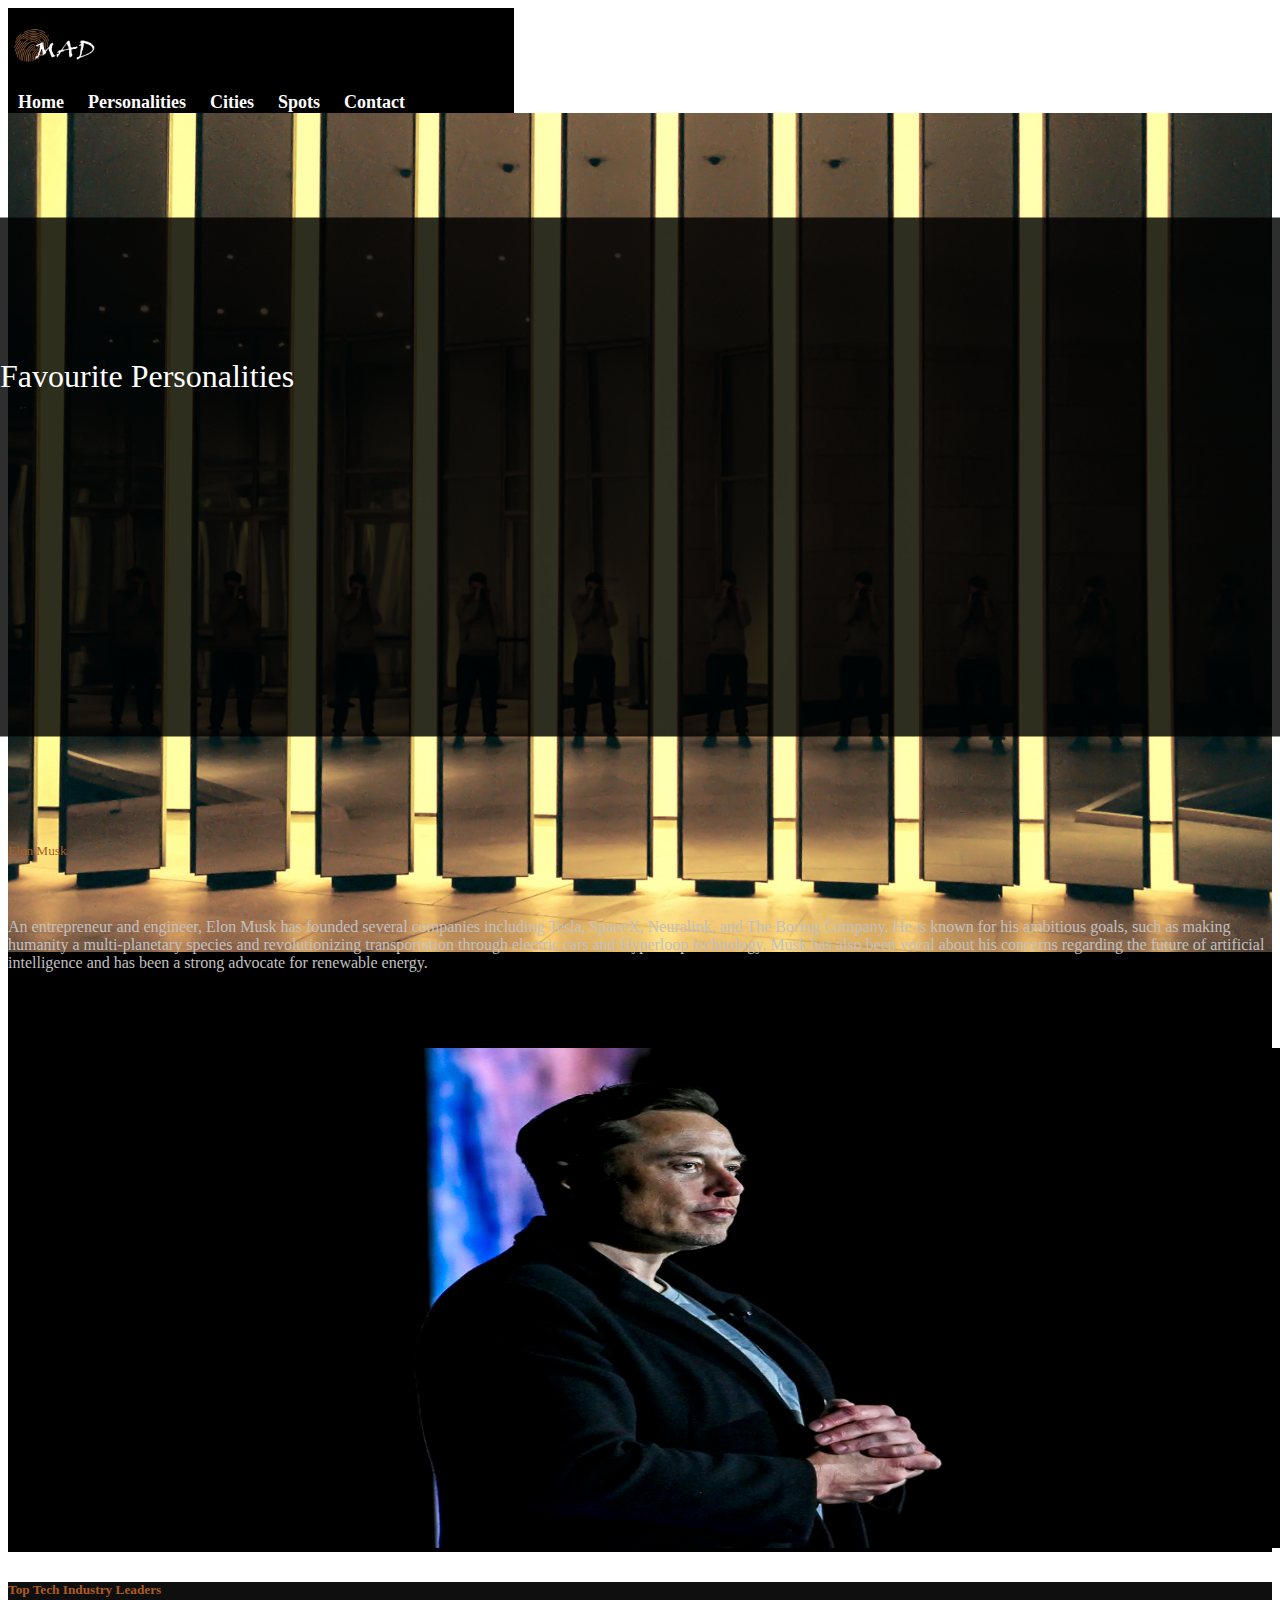
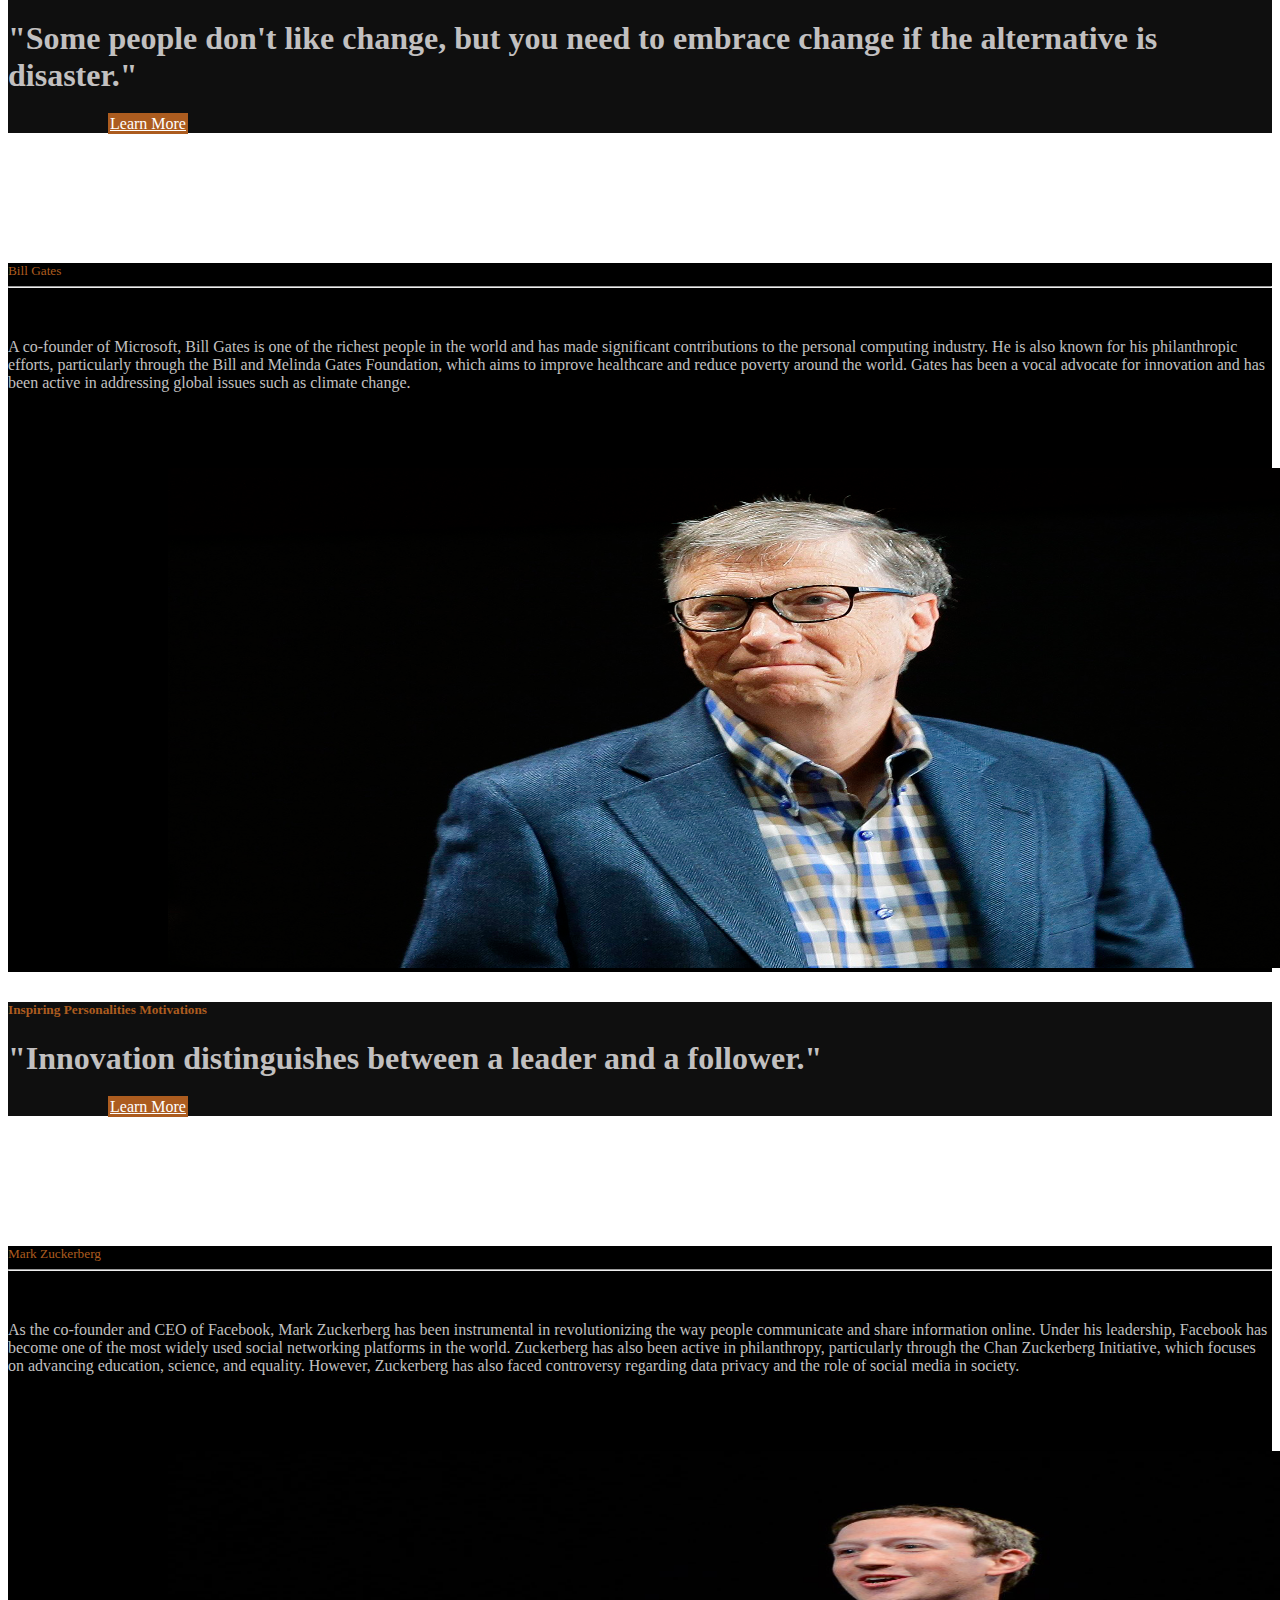
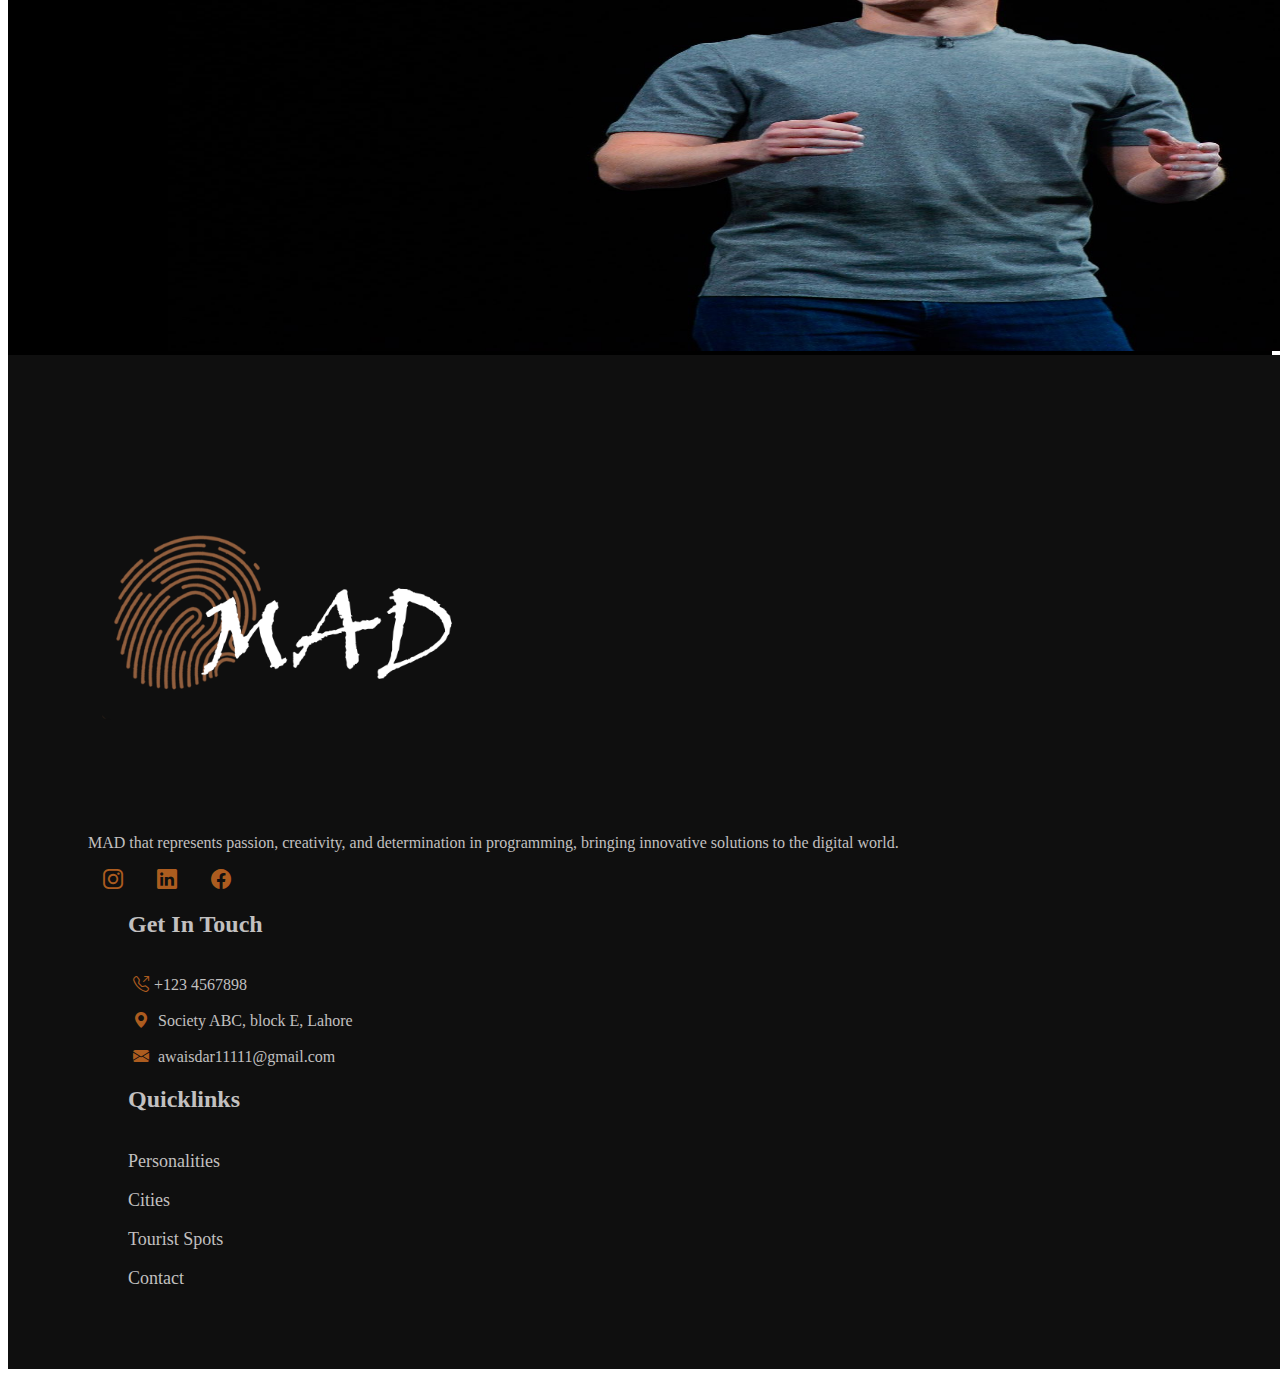
<file: HTML/personalities.html>
<!DOCTYPE html>
<html lang="en">
<head>
    <meta charset="UTF-8">
    <meta http-equiv="X-UA-Compatible" content="IE=edge">
    <meta name="viewport" content="width=device-width, initial-scale=1.0">
    <title>MAD</title>
    <link href="https://cdn.jsdelivr.net/npm/bootstrap@5.3.0-alpha3/dist/css/bootstrap.min.css" rel="stylesheet" integrity="sha384-KK94CHFLLe+nY2dmCWGMq91rCGa5gtU4mk92HdvYe+M/SXH301p5ILy+dN9+nJOZ" crossorigin="anonymous">
    <link rel="stylesheet" href="https://cdn.jsdelivr.net/npm/bootstrap-icons@1.10.4/font/bootstrap-icons.css">
    <link rel="stylesheet" href="CSS/stylesheet.css">
    <link rel="shortcut icon" href="CSS/icons/mad.png">
</head>
<body>
<div class="container overflow-hidden text-center con">
    <div class="row ">
      <div class="col-12 col-sm-12 col-md-12 col-lg-12 navigation fixed-top">
      <div>
        <img src="CSS/icons/mad.png" alt="MAD" >
              <a href="index.html" title="home">Home</a>
              <a href="personalities.html" title="Personalities">Personalities</a>
              <a href="cities.html" title="Cities">Cities</a>
              <a href="Tourist spots.html" title="Spots">Spots</a>
              <a href="contact.html" title="Contact">Contact</a>
      </div>
              
      </div>
    </div>
  </div>

  <div class="container-fluid overflow-hidden text-center for-pos-p ">
     
      <div class="row back">
        <div class="col-12 col-sm-12 col-md-12 col-lg-12 my-image">
          <img src="CSS/images/personalities.jpg">
        </div>
        <div class="col-12 col-sm-12 col-md-8 col-lg-12 details-p">
          <h1>Favourite Personalities</h1>
          
            
        </div>
      </div>
    </div>

    <div class="container-fluid px-4 text-center para">
        <div class="row gx-5">
          <div class="col-sm-5 col-md-5 col-lg-5">
           <div class="p-3 content">

                <h5>
                    Elon Musk <hr style="color:white">
                   </h5>
           
           
           <p >
            An entrepreneur and engineer, Elon Musk has founded several companies including Tesla, SpaceX, Neuralink, and The Boring Company. He is known for his ambitious goals, such as making humanity a multi-planetary species and revolutionizing transportation through electric cars and Hyperloop technology. Musk has 
            also been vocal about his concerns regarding the future of artificial intelligence and has been a strong advocate for renewable energy.
           </p>
          </div>
          </div>
          
          <div class="col-sm-5 col-md-5 col-lg-6">
            <div class="p-3 my-pic">
              <img src="CSS/images/elon musk.jpg">
            </div>
          </div>
      </div>
      </div>

      <div class="container-fluid px-4 text-center qualities">
        <div class="row gx-5">
          <div class="col-md-4 col-lg-6 middle">
           <div class="p-3">
            <h5>Top Tech Industry Leaders</h5>
            <h1>"Some people don't like change, but you need to embrace change if the alternative is disaster."</h1>
           
           </div>
          </div>
          <div class="col-md-4 col-lg-4">
            <div class="p-3">
                
                    <a href="https://www.google.com/search?q=elon+musk+quotes&sxsrf=APwXEdcVZyvhY7kgnLpGEXWL-LmsHWJ_lQ:1682810032084&source=lnms&tbm=isch&sa=X&ved=2ahUKEwib-b7xm9D-AhUXg_0HHW96DUMQ_AUoAXoECAEQAw&biw=1242&bih=597&dpr=1.1"
                     class="btn btn-lg bn">Learn More</a>
                
                


            </div>
           </div>
        </div>
      </div>

      <div class="container-fluid px-4 text-center para">
        <div class="row gx-5">
          <div class="col-sm-5 col-md-5 col-lg-5">
           <div class="p-3 content">

                <h5>
                    Bill Gates <hr style="color:white">
                   </h5>
           
           
           <p >
            A co-founder of Microsoft, Bill Gates is one of the richest people in the world and has made significant contributions to the personal computing industry. He is also known for his philanthropic efforts, particularly through the Bill and Melinda Gates Foundation, which aims to improve healthcare and reduce poverty around the world. Gates has been a
             vocal advocate for innovation and has been active in addressing global issues such as climate change.
           </p>
          </div>
          </div>
          
          <div class="col-sm-5 col-md-5 col-lg-6">
            <div class="p-3 my-pic">
              <img src="CSS/images/bill gates 1.jpg">
            </div>
          </div>
      </div>
      </div>

      <div class="container-fluid px-4 text-center qualities">
        <div class="row gx-5">
          <div class="col-md-4 col-lg-6 middle">
          
                   <div class="p-3">
                    <h5>Inspiring Personalities Motivations</h5>
                    <h1>"Innovation distinguishes between a leader and a follower."</h1>
                   
                   </div>
                  </div>
                  <div class="col-md-4 col-lg-4">
                    <div class="p-3 ">
                        
                            <a href="https://www.google.com/search?q=steve+jobs+quotes&tbm=isch&ved=2ahUKEwjn88Tym9D-AhUip0wKHduaBQAQ2-cCegQIABAA&oq=ste+quotes&gs_lcp=[base64]&sclient=img&ei=sqRNZOfSEKLOsgLbtRY&bih=597&biw=1242"
                             class="btn btn-lg bn">Learn More</a>
                        
                        
        
        
                    </div>
                   </div>
                </div>
              </div>
        
              <div class="container-fluid px-4 text-center para">
                <div class="row gx-5">
                  <div class="col-sm-5 col-md-5 col-lg-5">
                   <div class="p-3 content">
        
                        <h5>
                            Mark Zuckerberg <hr style="color:white">
                           </h5>
                   
                   
                   <p >
                    As the co-founder and CEO of Facebook, Mark Zuckerberg has been instrumental in revolutionizing the way people communicate and share information online. Under his leadership, Facebook has become one of the most widely used social networking platforms in the world. Zuckerberg has also been active in philanthropy, particularly through the Chan Zuckerberg Initiative, which focuses on advancing education, science, and equality. 
                    However, Zuckerberg has also faced controversy regarding data privacy and the role of social media in society.
                   </p>
                  </div>
                  </div>
                  
                  <div class="col-sm-5 col-md-5 col-lg-6">
                    <div class="p-3 my-pic">
                      <img src="CSS/images/mark.jpg">
                    </div>
                  </div>
              </div>
              </div>
     
      <div class="container-fluid last_con ">
        <div class="row">
          <div class="col-sm-4 col-md-4 col-lg-4 last_one text-start">
            <img src="CSS/icons/mad.png">
            <p>
                MAD that represents passion, creativity, and
                 determination in programming, bringing innovative solutions to the digital world.
            </p>
          <div class="anchors-1">
            <a href="https://www.instagram.com/awais__dar/" title="Instagram" ><i class="bi bi-instagram"></i></a>
            <a href="https://www.linkedin.com/in/awais-zahid-dar-9b9583267/" title="Linkedin"><i class="bi bi-linkedin"></i></a>
            <a href="https://www.facebook.com/awais.zahiddar" title="Facebook" ><i class="bi bi-facebook"></i></a>
          </div>
           
       
          </div>
          <div class="col-sm-4 col-md-4 col-lg-4 ">
            <div class="last_two">
              
               <h2 class="heading">Get In Touch</h2><br>
                <i class="bi bi-telephone-outbound text-start hov"></i>+123 4567898<br><br>
                <i class="bi bi-geo-alt-fill text-start hov"></i>
               Society ABC, block E, Lahore 
              <br> <br><i class="bi bi-envelope-fill text-start hov st"></i>
              awaisdar11111@gmail.com
            </div>
            
          </div>
          <div class="col-sm-4 col-md-4 col-lg-4">
            <div class="last_three">
                
              <h2 class="heading">Quicklinks</h2><br>
              <div class="three_a">
                
                <a href="Personalities.html" title="Personalities"> Personalities</a><br><br>
                <a href="cities.html" title="Cities"> Cities</a><br><br>
                <a href="Tourist spots.html" title="Spots"></i>Tourist Spots</a><br><br>
                <a href="Contact.html" title="Contact"></i>Contact</a><br>
              </div>
              
           </div>
        </div>
        

        </div>

      </div>
         

    <script src="https://cdn.jsdelivr.net/npm/bootstrap@5.3.0-alpha3/dist/js/bootstrap.bundle.min.js" integrity="sha384-ENjdO4Dr2bkBIFxQpeoTz1HIcje39Wm4jDKdf19U8gI4ddQ3GYNS7NTKfAdVQSZe" crossorigin="anonymous"></script>
</body>
</file>
<file: HTML/CSS/stylesheet.css>
.con{
    width:40%;
    height:50%;
    background-color: black;
}
.items-1{
    color:white;
    background-color: #066c61;
    padding:10px;
   
    
}
.bi{
    margin-left:40px;
    padding:5px;
}
.navigation{
  
   
    width:100%;
    height:13%;
    color:white;
    background-color:rgba(0, 0, 0, 0.819);
    
}
.navigation a{
    color:rgb(253, 252, 252);
    font-weight:bold;
    text-decoration:none;
    padding:10px;
    font-size:18px;
   
}
.navigation img{
    width:90px;
    height:80px;
    margin-right:500px;
}
.navigation a:hover{
    color:#ac5c1f;
}
.for-pos img{
    height:100%;
    width:100%;
}
.for-pos-p img{
    height:70%;
    width:100%;
}
.for-pos-p{
    background-color: black;
    height:600px;
    width:100%;
    
}
 .for-pos{
    background-color: black;
     position: relative;
 }
 .details{
     position:absolute;
     background-color: black;
     height:50%;
     width:80%;
     top:60%;
     left:50%;
     transform:translate(-50%,-50%);
     background-color:rgba(0, 0, 0, 0.819);
     color:white;
     padding:30px;
 }
 .details-p{
    position:absolute;
   
    height:51%;
    width:100%;
    top:53%;
    left:50%;
    transform:translate(-50%,-50%);
    background-color:rgba(0, 0, 0, 0.819);
    color:white;
    padding:30px;
}
 .details p{
     margin-top:50px;
     
 }
 .details-p h1{
    font-weight: normal;
    margin-top:110px;

 }
 .details h2{
    color:#ac5c1f;
 }
 .learn-more{
    margin-top:0px;
    background-color:#ac5c1f;
     color:white;
     position:absolute;
     height:10%;
     width:15%;
     top:85%;
     left:50%;
     transform:translate(-50%,-50%);
     padding:10px;
 }
 .learn-more a{
    
     font-weight: bold;
     text-align:center;
     color:white;
     text-decoration:none;
 }
 .learn-more:hover{
     background-color:rgb(143, 136, 136);
     color:black;
 }

 .my-pic img{
    margin-left: 160px;
    margin-top:60px;
    width:100%;
    height:500px;
}
.my-pic-1 img{
    margin-left: 100px;
    margin-top:60px;
    width:80%;
    height:500px;
}

.para{
    background-color:black;
}
.content{
    margin-top:130px;
    color:white;
}
.content h5{
    font-weight: normal;
    text-align: left;
    color:#ac5c1f;
}
.content p{
    text-align: left;
    color:rgb(194, 192, 192);
    margin-top: 50px;
}
.qualities{
    background-color:#0f0f0f;
}
.con-q img{
    margin-top:30px;
    width:20%;
    height:30%;
}
.con-q p{
    margin-top:30px;
    color:rgb(194, 192, 192);
}
.con-q h3{
    margin-top:10px;
    color:white;
}
.con-qh h3{
    color:#ac5c1f;
}
.con-q p:hover{
    
    color:#ac5c1f;
}
.pic img{
    margin-left: 10px;
    margin-top:60px;
    width:120%;
    height:500px;
}
.last_con{
    height:100%;
    width:100%;
    background-color: #0f0f0f;
    padding:80px;
    color:rgb(194, 192, 192);
    text-align: left;
}
.last_one img{
    width:30%;
    height:40%;
    text-align: left;
}

.anchors-1 i{
    text-align: left;
    margin-left:0px;
    margin:10px;
   font-size:20px;

}
.anchors-1 a{
    
    text-decoration: none;
    color:#ac5c1f;
}
.anchors-1 a:hover{
    
    
    color:white;
}
.heading{
    margin-left:40px;
}
.three_a a{
    margin-left:40px;
    text-decoration: none;
    color:rgb(194, 192, 192);
    font-size:18px;

}
.three_a a:hover{
    color:#ac5c1f;
}
.hov{
    color:#ac5c1f;
}

.middle h5{
    margin-top:30px;
    color:#ac5c1f;
}
.middle h1{
    text-align: left;
    margin-top:10px;
     color:rgb(194, 192, 192);
}
.qualities a{
    margin-left: 100px;
    margin-top: 110px;
    color:white;
    border:2px solid #ac5c1f;
}
.card_con{
    background-color: black;
}
.card{
    background-color:#272727;
    color:white;
}
.card_col{
    margin-top:60px;
    margin-bottom: 20px;;
}
.card_col img{
    height:200px;
}
.card_col h5{
    color:#ac5c1f;
}
.card_col a{
    text-decoration: none;
    color:#ac5c1f;
}
.card_col a:hover{
  
    color:white;
}
.middle h3{
    color:white;
}

.my_lc{
   
    background-color: black;
    color:#272727;
}
.my_form{
    margin-top:60px;
   
}
.my_form input[type="text"],
.my_form input[type="email"],
.my_form textarea {
    background-color:#080808;
    color:#ac5c1f;
}
.my_form input[type="text"]::placeholder,
.my_form input[type="email"]::placeholder,
.my_form textarea::placeholder {
    color: rgb(248, 248, 248); 
}


.my_info{
    padding:40px;
    text-align: left;
}

.my_info img{
    width:90%;
    height:150%;
}
.btn{
    
    background-color:#ac5c1f;
    width:30%;
    color:white;
}
.bn{
    background-color:#ac5c1f;
    width:40%;
    color:white;
}
</file>
